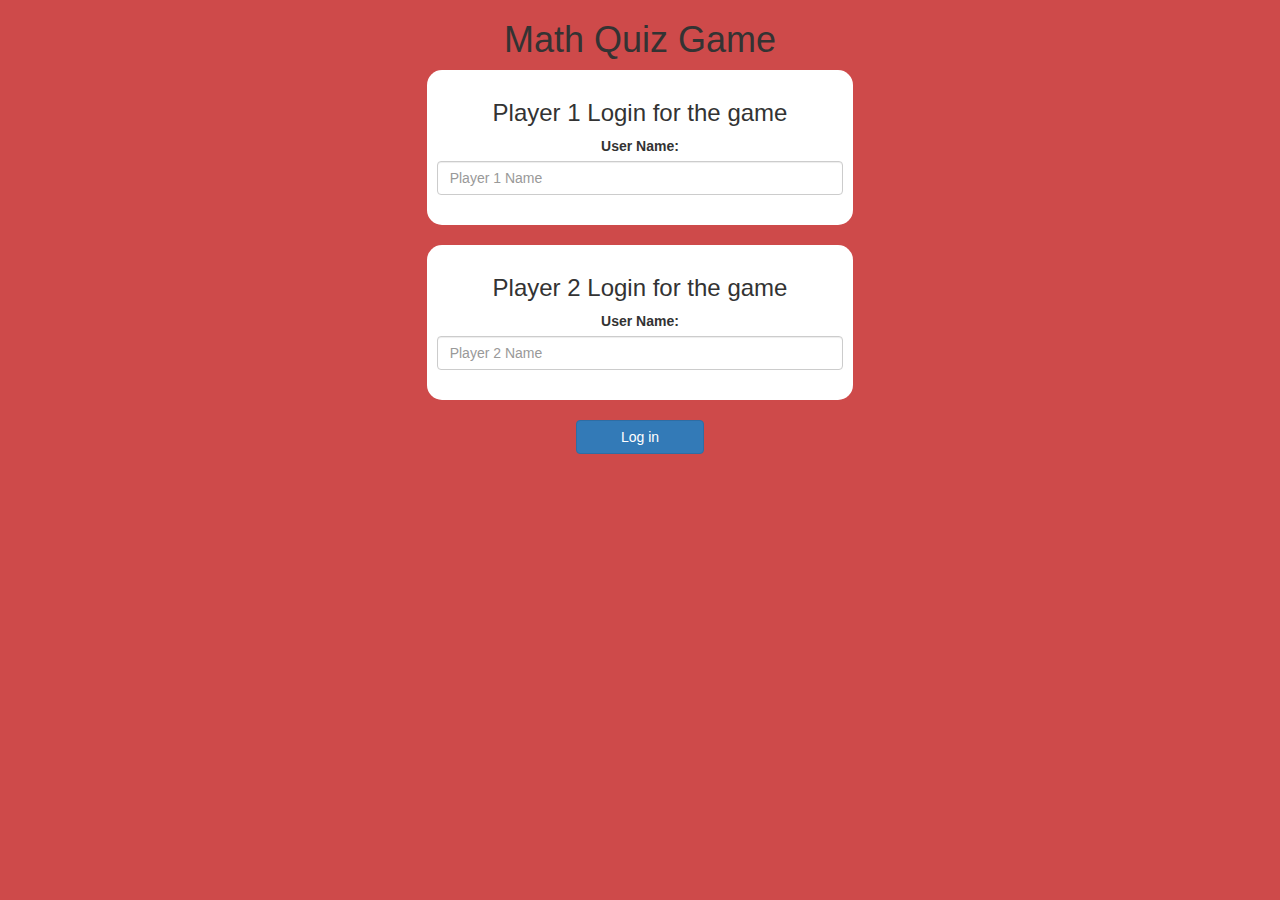
<file: index.html>
<html>
<head>
	<title>Math Quiz Game</title>
<meta name="viewport" content="width=device-width, initial-scale=1">
<link rel="stylesheet" href="https://maxcdn.bootstrapcdn.com/bootstrap/3.4.0/css/bootstrap.min.css">
<script src="https://ajax.googleapis.com/ajax/libs/jquery/3.4.1/jquery.min.js"></script>
<script src="https://maxcdn.bootstrapcdn.com/bootstrap/3.4.0/js/bootstrap.min.js"></script>
<link rel="stylesheet" type="text/css" href="game.css">
<script src="game_login.js"></script>
</head>
<body>
<center>
	<h1>Math Quiz Game</h1>
<div class="col-lg-4 col-sm-8 col-xs-11 login_div1">
		<h3 >Player 1 Login for the game</h3>
		<label >User Name:</label>
		 <input type="text" id="player1_name_input" class="form-control" placeholder="Player 1 Name">
		 <br>
	</div>
<br>
	<div class="col-lg-4 col-sm-8 col-xs-11 login_div2">
		<h3 >Player 2 Login for the game</h3>
		  <label >User Name:</label>
		 <input type="text" id="player2_name_input" class="form-control" placeholder="Player 2 Name">
		<br>
	</div>
	<br>
		<button style="width:10%" class="btn btn-primary" onclick="addUser()">Log in</button>
</center>
</html>
</file>
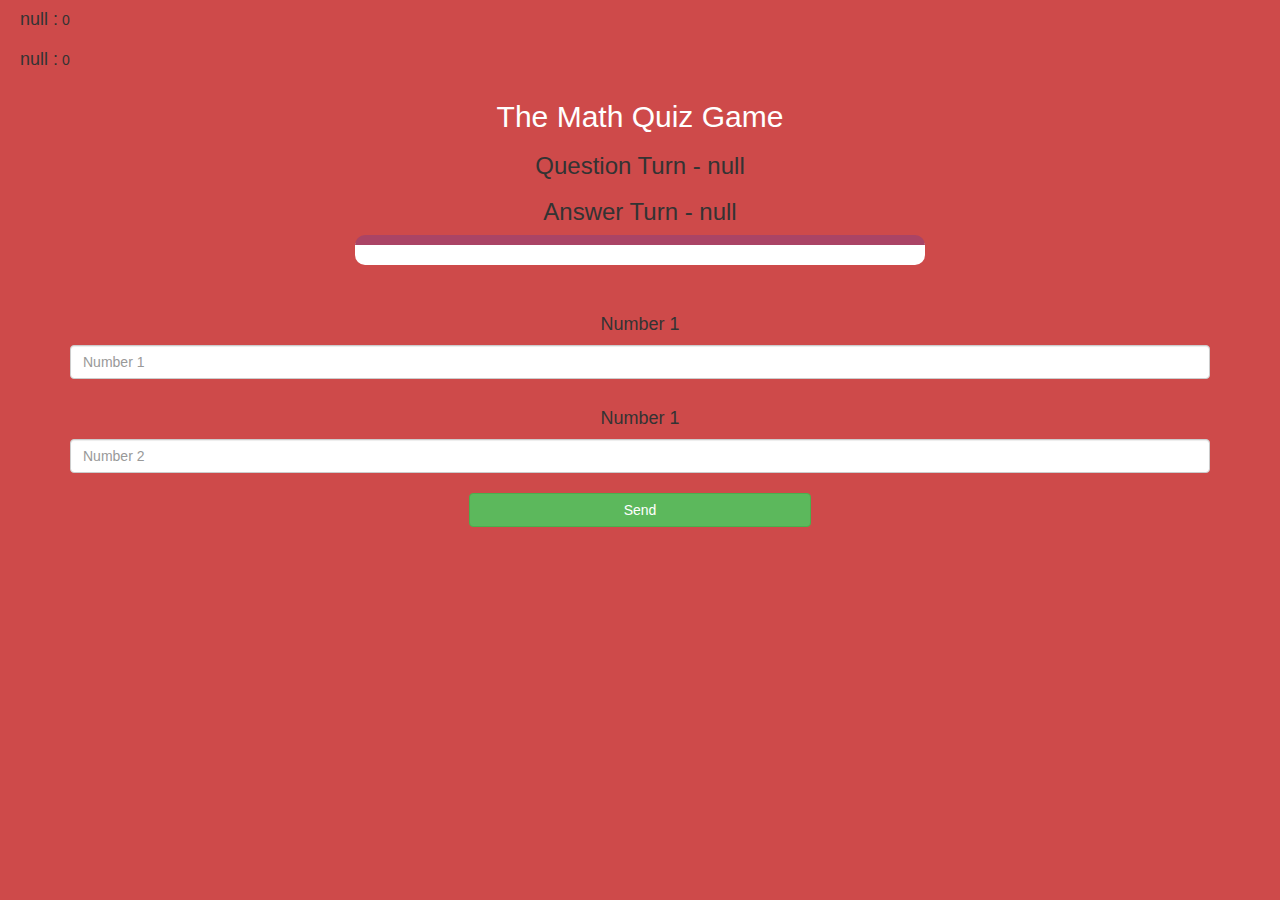
<file: game_page.html>
<html>
<head>
	<title>Maths Quiz Game</title>
<meta name="viewport" content="width=device-width, initial-scale=1">
<link rel="stylesheet" href="https://maxcdn.bootstrapcdn.com/bootstrap/3.4.0/css/bootstrap.min.css">
<script src="https://ajax.googleapis.com/ajax/libs/jquery/3.4.1/jquery.min.js"></script>
<script src="https://maxcdn.bootstrapcdn.com/bootstrap/3.4.0/js/bootstrap.min.js"></script>
<link rel="stylesheet" type="text/css" href="game.css">
</head>
<body>
<h4 id="player1_name"></h4> <span id="player1_score"></span>
<br>
<h4 id="player2_name"></h4> <span id="player2_score"></span>
<div class="container">
	<center>
		<h2 style="color: white;">The Math Quiz Game</h2>
		<h3 id="player_question"></h3>
		<h3 id="player_answer"></h3>
		<div id="output" class="col-lg-6"> </div>
		<br>
		<br>
		<h4>Number 1</h4>
		<input type="text" id="number1" class="form-control" placeholder="Number 1">
		<br>
		<h4>Number 1</h4>
		<input type="text" id="number2" class="form-control" placeholder="Number 2">
		<br>
		<button onclick="send()" class="btn btn-success" style="width: 30%;">Send</button>
	</center>
</div>
<script src="game_page.js"></script>
</body>
</html>
</file>
<file: game.css>
body{
	background: #ce4a4a;
}
.login_div1 , .login_div2{
		background: white;
		padding: 10px;
		float: none;
		border-radius: 15px;
	}
#player1_name , #player2_name{
	display: inline-block;
	margin-left: 20px;
}
#word{
	width: 60%;
}
#word_display{
	letter-spacing: 5px;
}
#output{
background: white;
border-radius: 10px;
border-top: 10px solid #AA4465;
padding: 10px;
float: none;
text-align: left;
}
</file>
